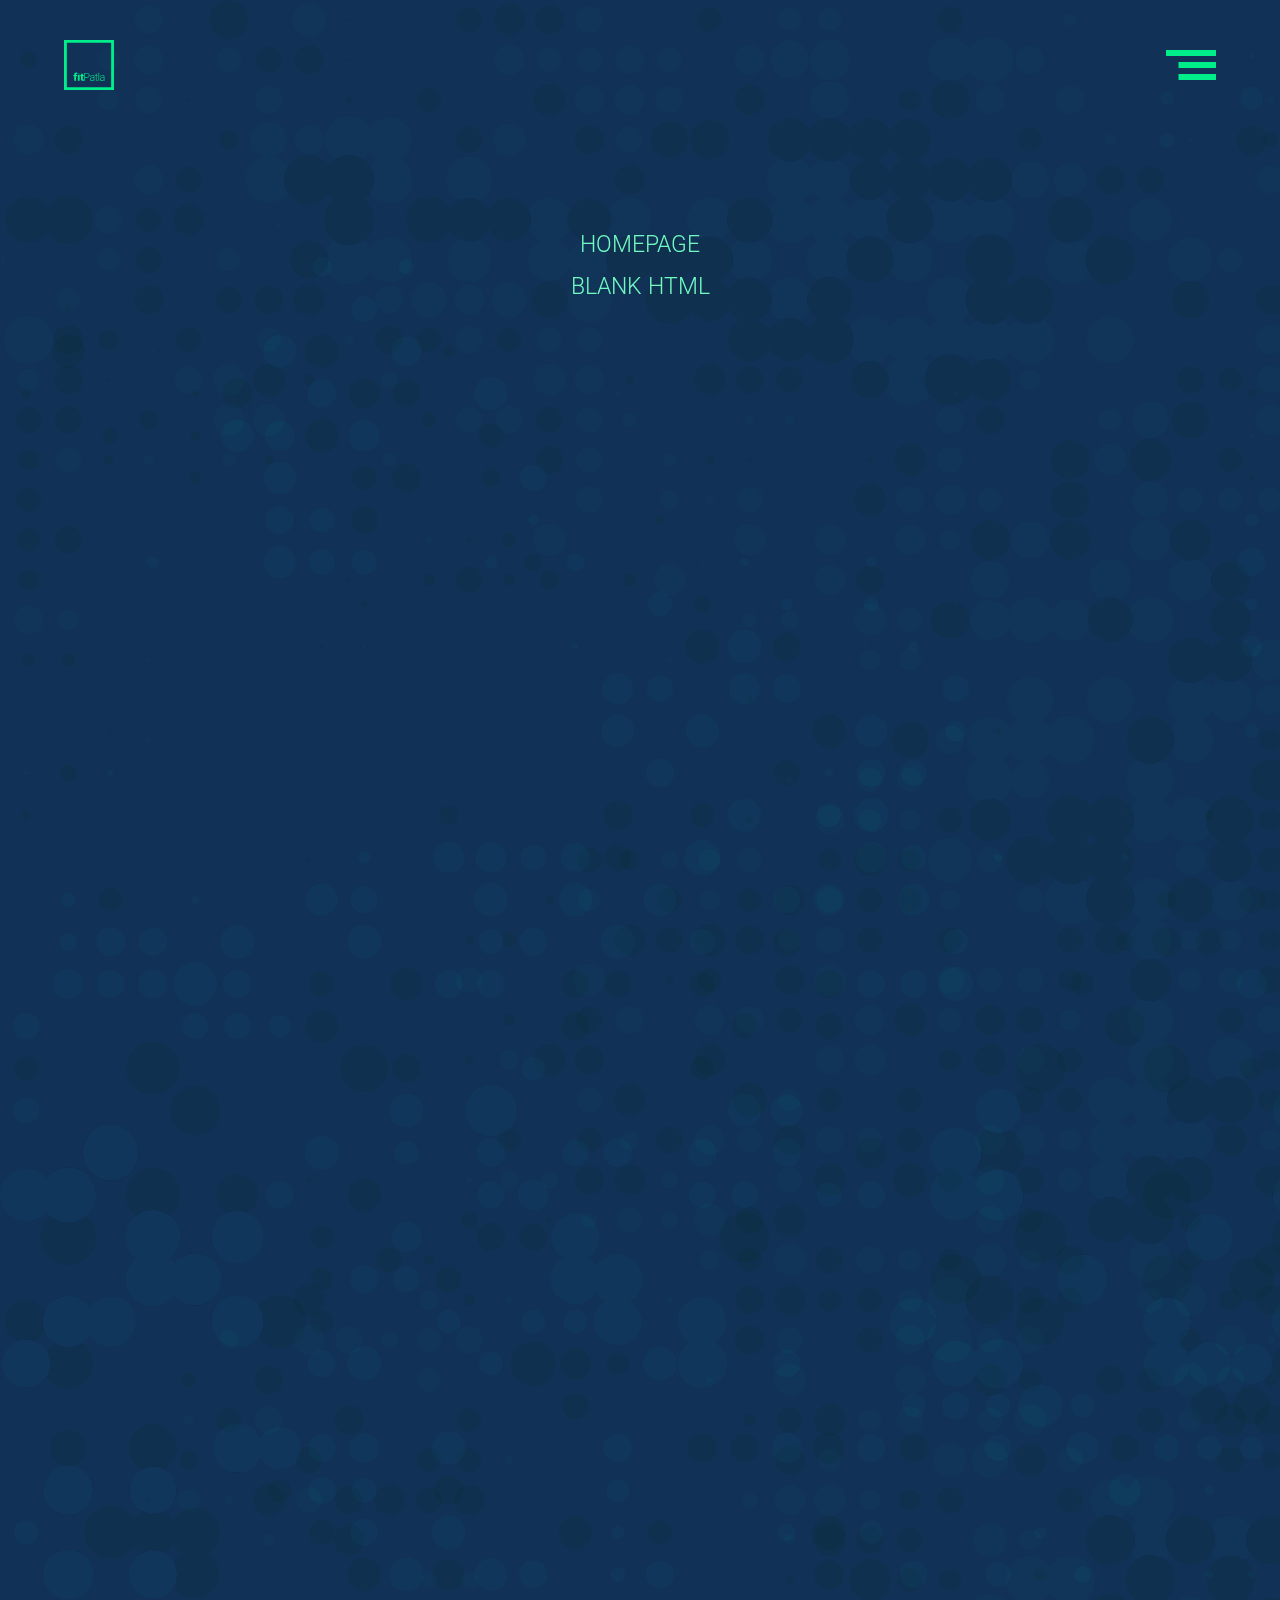
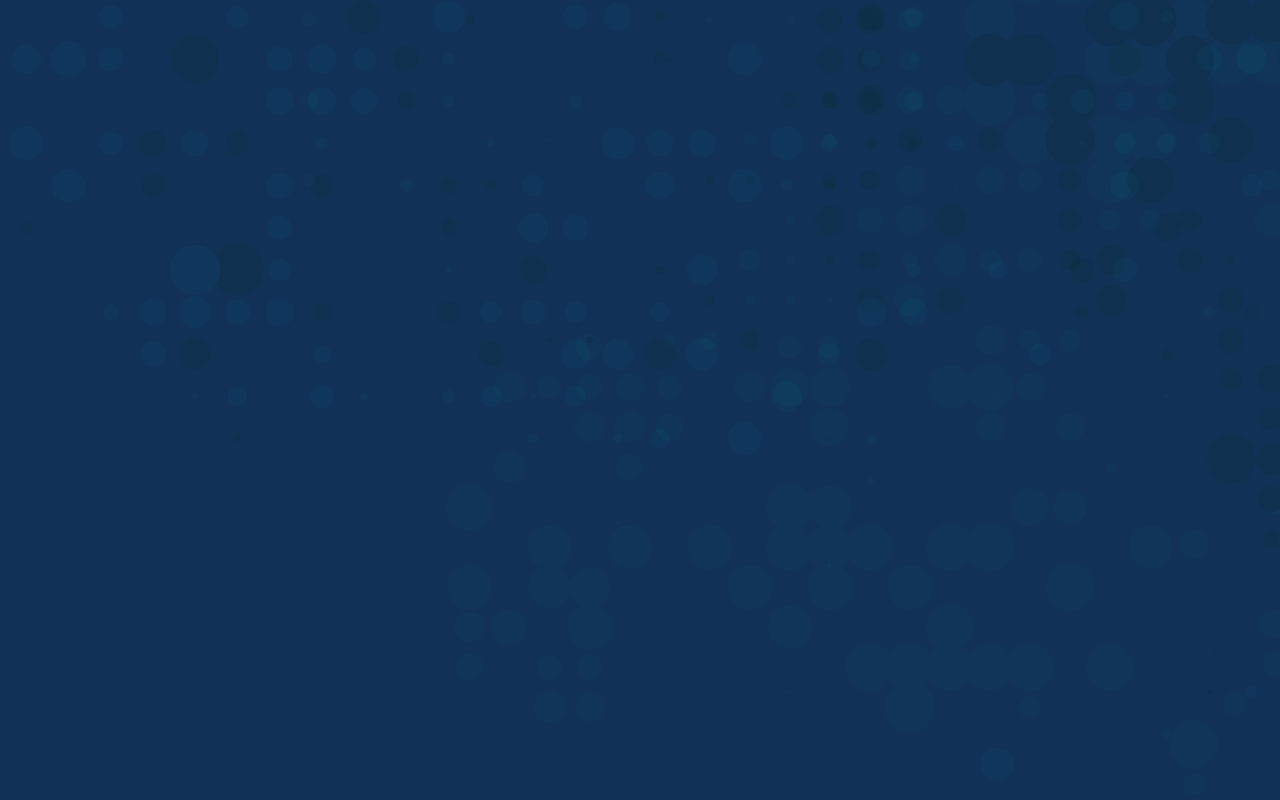
<file: index.html>
<!DOCTYPE HTML>
<html>
<head>
	<meta charset="utf-8">
	<meta name="viewport" content="width=device-width, initial-scale=1.0, maximum-scale=1.0">
	<meta name="author" content="NREZA">


	<title>fitPatla 10</title>
	<meta name="description" content="fitPatla 10">	


	<link href="https://fonts.googleapis.com/css?family=Roboto+Condensed:700|Roboto+Slab:300,400|Roboto:300,300i" rel="stylesheet">
	<link rel="stylesheet" href="style.css">

        
</head>
<style>
.index-list {
	text-align: center;
	padding: 14em 0.25em 0 0.25em;
	position: relative;
	width: 70%;
	margin: auto;
	.list {padding: 0.25em;}
}



</style>


<body>
<!-- preloader -->
<div id="preloaderWall"><div class="h-200"></div>
<div class="spinner"><div class="bounce1"></div><div class="bounce2"></div><div class="bounce3"></div></div></div>
<!-- /preloader -->

<div class="container">

<!-- header -->
<header class="top-bar">
	<div id="logoBox" class="vp-theJumpy">
		<a href="index.html"><img src="img/logo.svg"></a>
	</div>
	<div id="navBttn" class=""><img class="imgFocus" src="img/navBttn.svg"></div>
</header>
<!-- /header -->

<!-- hero -->
<div class="hero-back-T">
	<div class="pllx-box-1 rellax" data-rellax-speed="-6"></div>
	<div class="pllx-box-2 rellax" data-rellax-speed="6"></div>
</div>
<!-- /hero -->

<!-- section -->
<section class="index-list">
	<ul>
		<li class="list"><a href="home-page.html">Homepage</a></li>
		<li class="list"><a href="blank.html">Blank HTML</a></li>
	</ul>
</section>
<!-- /section -->

<!-- navigation -->
<div id="navBox">
	<div class="top-bar">
		<div id="navBttnX"><img src="img/navBttnX.svg"></div>
	</div>

	<ul>
		<li class=""><a href="#">ABOUT</a></li>
		<li class=""><a href="#">PROJECTS</a></li>
		<li class=""><a href="#">UPDATES</a></li>
		<li class=""><a href="#">CONTACT</a></li>
	</ul>
</div>
<!-- /navigation -->


</div>
<!-- scripts -->
<script src="js/jquery.min.js"></script>
<script src="js/rellax.min.js"></script>
<script src="js/jquery.vpcheck.js"></script>
<script src="js/reqScripts.js"></script>
<script src="js/jquery.preloader.js"></script>
<!-- /scripts -->
</body>
</html>
</file>
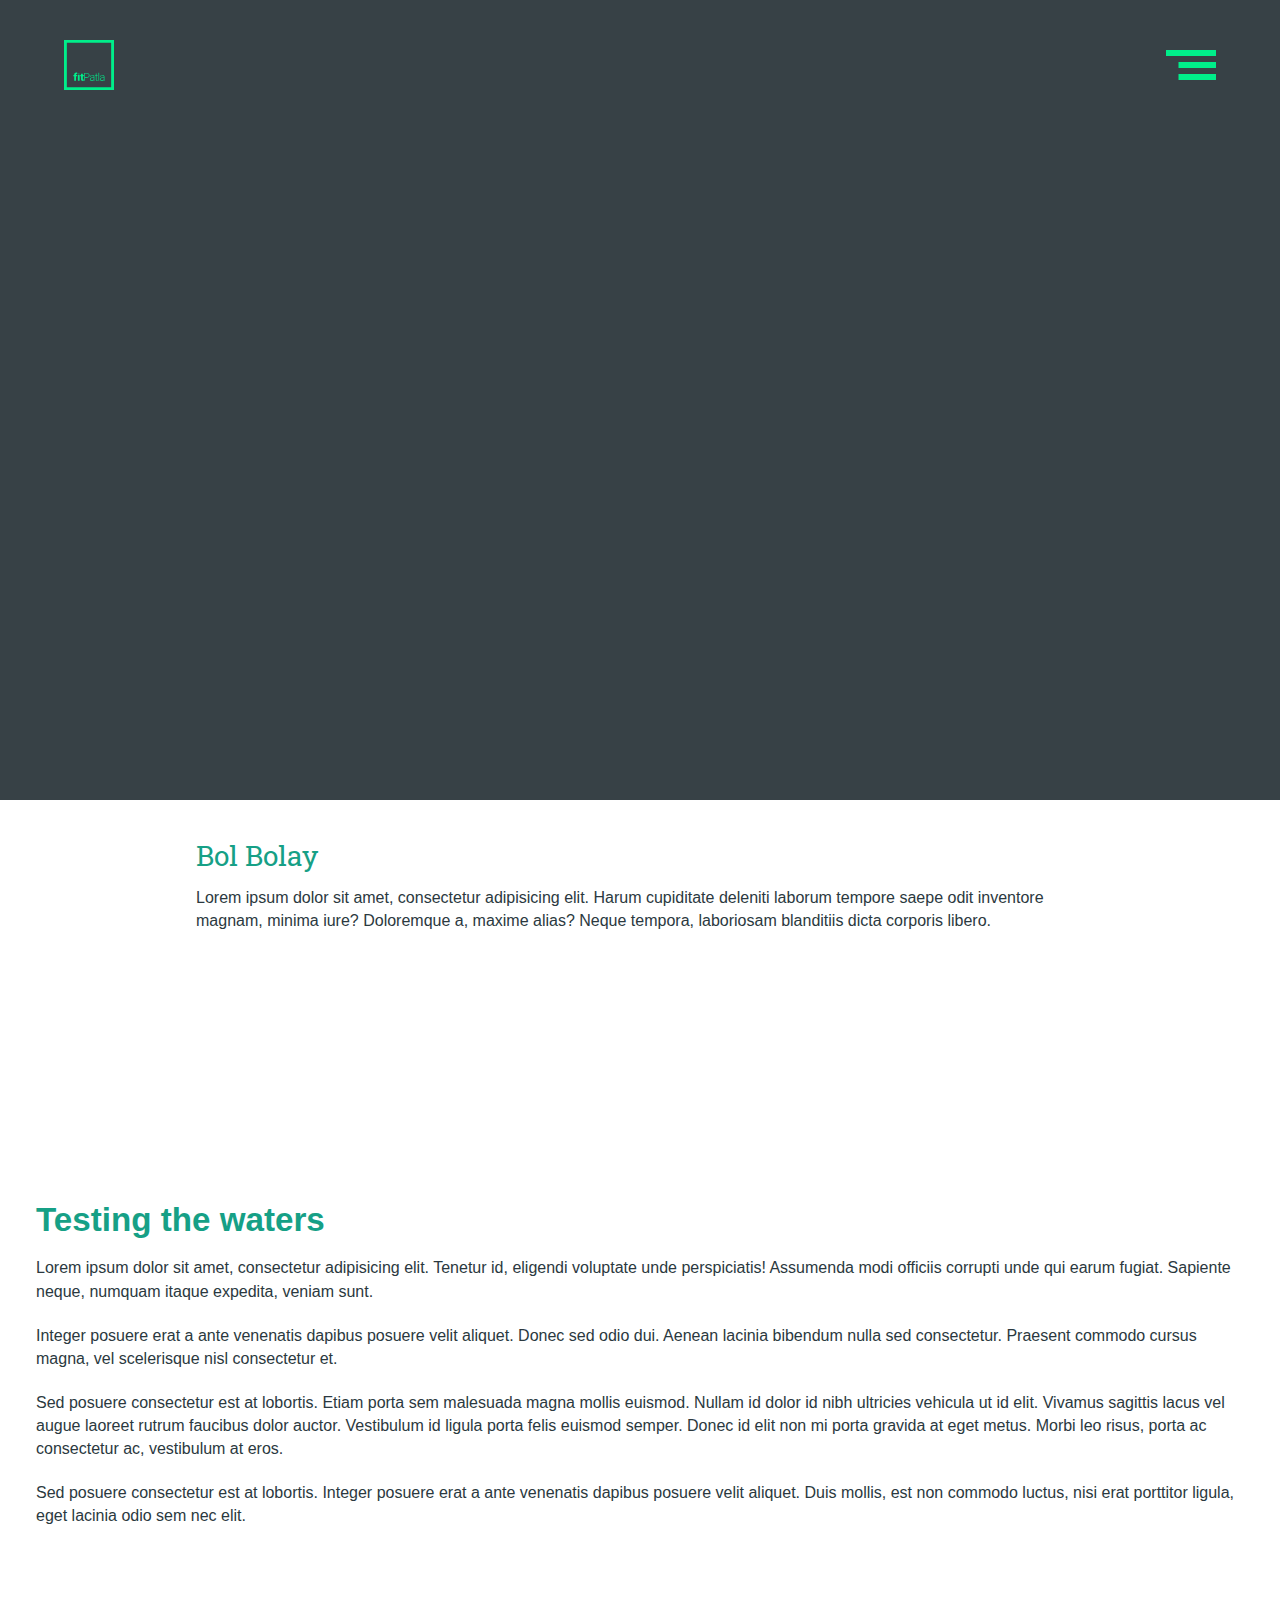
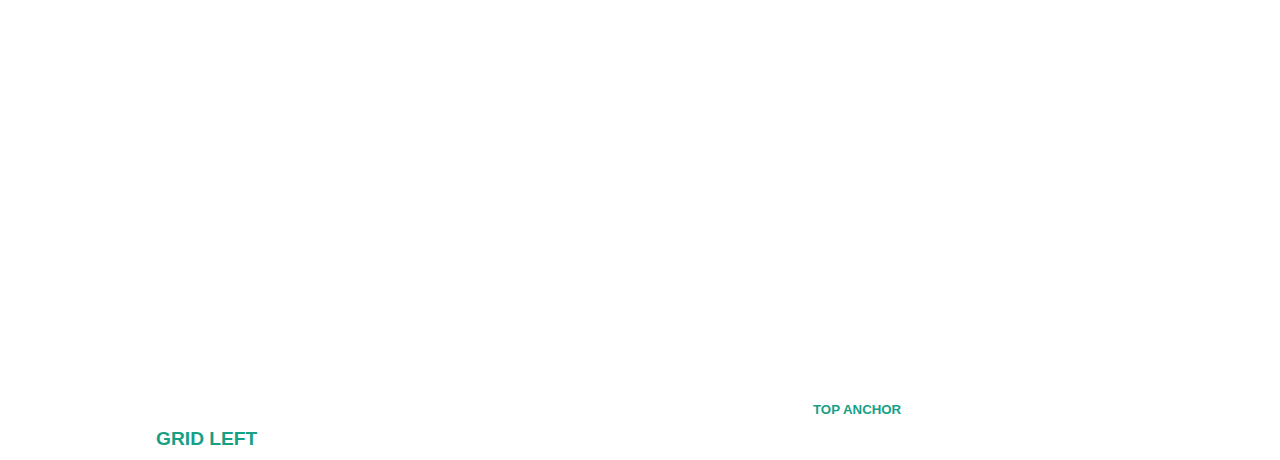
<file: test.html>
<!DOCTYPE HTML>
<html>
<head>
	<meta charset="utf-8">
	<meta name="viewport" content="width=device-width, initial-scale=1.0, maximum-scale=1.0">
	<meta name="author" content="NREZA">

	<link href="https://fonts.googleapis.com/css?family=Fjalla+One|Lato:300,300i,700|Roboto+Slab:300,400" rel="stylesheet">
	<link rel="stylesheet" href="style.css">

	<title>test</title>
</head>
<body>
<!-- preloader -->
<div id="preloaderWall"><div class="h-200"></div>
<div class="spinner"><div class="bounce1"></div><div class="bounce2"></div><div class="bounce3"></div></div></div>
<!-- /preloader -->

<!-- container -->
<div class="container">

<!-- header -->
<header class="top-bar">
	<div id="logoBox" class="vp-ani-slideRight motion-slw">
		<a href="index.html"><img src="img/logo.svg"></a>
	</div>
	<div id="navBttn" class="vp-theZoomEntry"><img class="imgFocus" src="img/navBttn.svg"></div>
</header>
<!-- /header -->
<div class="hero-content">
	<a name="top"></a>
</div>
<div class="hero-front"></div>
<div class="hero-back"></div>

<div class="space-wrap h-400 pad-sides">
	<h2>Bol Bolay</h2>
	<p>Lorem ipsum dolor sit amet, consectetur adipisicing elit. Harum cupiditate deleniti laborum tempore saepe odit inventore magnam, minima iure? Doloremque a, maxime alias? Neque tempora, laboriosam blanditiis dicta corporis libero.</p>
</div>

<div class="space-fluid h-800 pad-sides">
	<h1>Testing the waters</h1>
	<p>Lorem ipsum dolor sit amet, consectetur adipisicing elit. Tenetur id, eligendi voluptate unde perspiciatis! Assumenda modi officiis corrupti unde qui earum fugiat. Sapiente neque, numquam itaque expedita, veniam sunt.</p>
	<p>Integer posuere erat a ante venenatis dapibus posuere velit aliquet. Donec sed odio dui. Aenean lacinia bibendum nulla sed consectetur. Praesent commodo cursus magna, vel scelerisque nisl consectetur et.</p>
	<p>Sed posuere consectetur est at lobortis. Etiam porta sem malesuada magna mollis euismod. Nullam id dolor id nibh ultricies vehicula ut id elit. Vivamus sagittis lacus vel augue laoreet rutrum faucibus dolor auctor. Vestibulum id ligula porta felis euismod semper. Donec id elit non mi porta gravida at eget metus. Morbi leo risus, porta ac consectetur ac, vestibulum at eros.</p>
	<p>Sed posuere consectetur est at lobortis. Integer posuere erat a ante venenatis dapibus posuere velit aliquet. Duis mollis, est non commodo luctus, nisi erat porttitor ligula, eget lacinia odio sem nec elit.</p>
</div>

<div class="space-fluid">
	<div class="toast">
		<div class="grid grid--4-of-12 txt-c">
			<h4>Grid Left</h4>
		</div>
		<div class="grid grid--8-of-12 txt-c">
			<a href="#top"><h5>Top Anchor</h5></a>
		</div>
	</div>
</div>

</div>
<!-- /container -->

<!-- navigation -->
<div id="navBox">
	<div class="top-bar">
		<div id="navBttnX"><img src="img/navBttnX.svg"></div>
	</div>
	<ul>
		<li><a href="#">ABOUT</a></li>
		<li><a href="#">PROJECTS</a></li>
		<li><a href="#">UPDATES</a></li>
		<li><a href="#">CONTACT</a></li>
	</ul>
</div>
<!-- /navigation -->

<!-- scripts -->
<script src="js/jquery.min.js"></script>
<script src="js/rellax.min.js"></script>
<script src="js/jquery.vpcheck.js"></script>
<script src="js/jquery.scrolling.js"></script>
<script src="js/reqScripts.js"></script>
<script src="js/jquery.preloader.js"></script>
<!-- /scripts -->
</body>
</html>
</file>
<file: style.css>
button, hr, input { overflow: visible; }

audio, canvas, progress, video { display: inline-block; }

progress, sub, sup { vertical-align: baseline; }

[type=checkbox], [type=radio], legend { box-sizing: border-box; padding: 0; }

html { font-family: sans-serif; line-height: 1.15; -ms-text-size-adjust: 100%; -webkit-text-size-adjust: 100%; }

body { margin: 0; }

article, aside, details, figcaption, figure, footer, header, main, menu, nav, section { display: block; }

h1 { font-size: 2em; margin: .67em 0; }

figure { margin: 1em 40px; }

hr { box-sizing: content-box; height: 0; }

code, kbd, pre, samp { font-family: monospace,monospace; font-size: 1em; }

a { text-decoration: none; background-color: transparent; -webkit-text-decoration-skip: objects; }

a:active, a:hover { font-weight: 500; outline-width: 0; }

abbr[title] { border-bottom: none; text-decoration: underline; text-decoration: underline dotted; }

b, strong { font-weight: bolder; }

dfn { font-style: italic; }

mark { background-color: #ff0; color: #000; }

small { font-size: 80%; }

sub, sup { font-size: 75%; line-height: 0; position: relative; }

sub { bottom: -.25em; }

sup { top: -.5em; }

audio:not([controls]) { display: none; height: 0; }

img { border-style: none; }

svg:not(:root) { overflow: hidden; }

button, input, optgroup, select, textarea { font-family: 'Roboto',sans-serif; font-weight: 300; font-size: 100%; line-height: 1.44; margin: 0; }

button, select { text-transform: none; }

[type=reset], [type=submit], button, html [type=button] { -webkit-appearance: button; }

[type=button]::-moz-focus-inner, [type=reset]::-moz-focus-inner, [type=submit]::-moz-focus-inner, button::-moz-focus-inner { border-style: none; padding: 0; }

[type=button]:-moz-focusring, [type=reset]:-moz-focusring, [type=submit]:-moz-focusring, button:-moz-focusring { outline: ButtonText dotted 1px; }

fieldset { border: 1px solid silver; margin: 0 2px; padding: .35em .625em .75em; }

legend { color: inherit; display: table; max-width: 100%; white-space: normal; }

textarea { overflow: auto; }

[type=number]::-webkit-inner-spin-button, [type=number]::-webkit-outer-spin-button { height: auto; }

[type=search] { -webkit-appearance: textfield; outline-offset: -2px; }

[type=search]::-webkit-search-cancel-button, [type=search]::-webkit-search-decoration { -webkit-appearance: none; }

::-webkit-file-upload-button { -webkit-appearance: button; font: inherit; }

summary { display: list-item; }

[hidden], template { display: none; }

.toast { list-style: none; margin-left: -20px; }

.grid--4-of-4, .grid--8-of-8, .grid--12-of-12 { width: 100%; }

.grid--2-of-4, .grid--4-of-8, .grid--6-of-12 { width: 50%; }

.grid--4-of-12 { width: 33.3333333333%; }

.grid--8-of-12 { width: 66.6666666667%; }

.grid--1-of-4, .grid--2-of-8, .grid--3-of-12 { width: 25%; }

.grid--3-of-4, .grid--6-of-8, .grid--9-of-12 { width: 75%; }

.grid--push-4-of-4, .grid--push-8-of-8, .grid--push-12-of-12 { margin-left: 100%; }

.grid--push-2-of-4, .grid--push-4-of-8, .grid--push-6-of-12 { margin-left: 50%; }

.grid--push-4-of-12 { margin-left: 33.3333333333%; }

.grid--push-8-of-12 { margin-left: 66.6666666667%; }

.grid--push-1-of-4, .grid--push-2-of-8, .grid--push-3-of-12 { margin-left: 25%; }

.grid--push-3-of-4, .grid--push-6-of-8, .grid--push-9-of-12 { margin-left: 75%; }

.grid--pull-4-of-4, .grid--pull-8-of-8, .grid--pull-12-of-12 { margin-left: -100%; }

.grid--pull-2-of-4, .grid--pull-4-of-8, .grid--pull-6-of-12 { margin-left: -50%; }

.grid--pull-4-of-12 { margin-left: -33.3333333333%; }

.grid--pull-8-of-12 { margin-left: -66.6666666667%; }

.grid--pull-1-of-4, .grid--pull-2-of-8, .grid--pull-3-of-12 { margin-left: -25%; }

.grid--pull-3-of-4, .grid--pull-6-of-8, .grid--pull-9-of-12 { margin-left: -75%; }

.grid--1-of-8 { width: 12.5%; }

.grid--push-1-of-8 { margin-left: 12.5%; }

.grid--pull-1-of-8 { margin-left: -12.5%; }

.grid--3-of-8 { width: 37.5%; }

.grid--push-3-of-8 { margin-left: 37.5%; }

.grid--pull-3-of-8 { margin-left: -37.5%; }

.grid--5-of-8 { width: 62.5%; }

.grid--push-5-of-8 { margin-left: 62.5%; }

.grid--pull-5-of-8 { margin-left: -62.5%; }

.grid--7-of-8 { width: 87.5%; }

.grid--push-7-of-8 { margin-left: 87.5%; }

.grid--pull-7-of-8 { margin-left: -87.5%; }

.grid--1-of-12 { width: 8.3333333333%; }

.grid--push-1-of-12 { margin-left: 8.3333333333%; }

.grid--pull-1-of-12 { margin-left: -8.3333333333%; }

.grid--2-of-12 { width: 16.6666666667%; }

.grid--push-2-of-12 { margin-left: 16.6666666667%; }

.grid--pull-2-of-12 { margin-left: -16.6666666667%; }

.grid--5-of-12 { width: 41.6666666667%; }

.grid--push-5-of-12 { margin-left: 41.6666666667%; }

.grid--pull-5-of-12 { margin-left: -41.6666666667%; }

.grid--7-of-12 { width: 58.3333333333%; }

.grid--push-7-of-12 { margin-left: 58.3333333333%; }

.grid--pull-7-of-12 { margin-left: -58.3333333333%; }

.grid--10-of-12 { width: 83.3333333333%; }

.grid--push-10-of-12 { margin-left: 83.3333333333%; }

.grid--pull-10-of-12 { margin-left: -83.3333333333%; }

.grid--11-of-12 { width: 91.6666666667%; }

.grid--push-11-of-12 { margin-left: 91.6666666667%; }

.grid--pull-11-of-12 { margin-left: -91.6666666667%; }

.grid { box-sizing: border-box; display: inline-block; margin-right: -.25em; min-height: 1px; padding-left: 20px; vertical-align: top; }
@media (max-width: 800px) { .grid { display: block; margin-left: 0; margin-right: 0; width: auto; } }
@media (max-width: 800px) and (min-width: 400px) { .grid[class*="grid--m-"] { display: inline-block; margin-right: -.24em; }
  .grid.grid--m-1-of-2, .grid.grid--m-2-of-4 { width: 50%; }
  .grid.grid--m-1-of-3 { width: 33.3333333333%; }
  .grid.grid--m-2-of-3 { width: 66.6666666667%; }
  .grid.grid--m-1-of-4 { width: 25%; }
  .grid.grid--m-3-of-4 { width: 75%; } }
@media (max-width: 400px) { .grid[class*="grid--s-"] { display: inline-block; margin-right: -.24em; }
  .grid.grid--s-1-of-2, .grid.grid--s-2-of-4 { width: 50%; }
  .grid.grid--s-1-of-3 { width: 33.3333333333%; }
  .grid.grid--s-2-of-3 { width: 66.6666666667%; }
  .grid.grid--s-1-of-4 { width: 25%; }
  .grid.grid--s-3-of-4 { width: 75%; } }

.grid--centered { display: block; margin-left: auto; margin-right: auto; }

.grid--d-first { float: left; }

.grid--d-last { float: right; }

.toast--no-gutter { margin-left: 0; width: 100%; }
.toast--no-gutter .grid { padding-left: 0; }
.toast--no-gutter .grid--span-all { margin-left: 0; width: 100%; }

.grid--ab { vertical-align: bottom; }

.grid--am { vertical-align: middle; }

/*BLACK*/
.bg-colBlack { background-color: black; }

.bg-colBlackT { background-color: rgba(0, 0, 0, 0.44); }

.bg-colBlackTL { background-color: rgba(0, 0, 0, 0.09); }

/*GREY*/
.bg-colGrey { background-color: darkgray; }

.bg-colGreyT { background-color: rgba(169, 169, 169, 0.44); }

.bg-colGreyTL { background-color: rgba(169, 169, 169, 0.09); }

/*DEEP GREY*/
/*WHITE*/
.bg-colWhite { background-color: white; }

.bg-colWhiteT { background-color: rgba(255, 255, 255, 0.44); }

.bg-colWhiteTL { background-color: rgba(255, 255, 255, 0.09); }

/*MILK WHITE*/
/*RED*/
.bg-colRed { background-color: #c0392b; }

.bg-colRedT { background-color: rgba(192, 57, 43, 0.44); }

.bg-colRedTL { background-color: rgba(192, 57, 43, 0.09); }

.bg-colRoyalRed { background-color: #be183b; }

.bg-colRoyalRedT { background-color: rgba(190, 24, 59, 0.44); }

.bg-colRoyalRedTL { background-color: rgba(190, 24, 59, 0.09); }

/*ORANGE*/
.bg-colOrange { background-color: #df6850; }

.bg-colBlackT { background-color: rgba(223, 104, 80, 0.44); }

.bg-colBlackTL { background-color: rgba(223, 104, 80, 0.09); }

/*YELLOW*/
.bg-colYellow { background-color: #eec914; }

.bg-colYellowT { background-color: rgba(238, 201, 20, 0.44); }

.bg-colYellowTL { background-color: rgba(238, 201, 20, 0.09); }

/*GREEN*/
.bg-colGreen { background-color: #16a086; }

.bg-colGreenT { background-color: rgba(22, 160, 134, 0.44); }

.bg-colGreenTL { background-color: rgba(22, 160, 134, 0.09); }

/*BLUE*/
.bg-colBlue { background-color: #27b6f7; }

.bg-colBlueT { background-color: rgba(39, 182, 247, 0.44); }

.bg-colBlueTL { background-color: rgba(39, 182, 247, 0.09); }

/*INDIGO*/
.bg-colIndigo { background-color: #0a227a; }

.bg-colIndigoT { background-color: rgba(10, 34, 122, 0.44); }

.bg-colIndigoTL { background-color: rgba(10, 34, 122, 0.09); }

/*VIOLET*/
.bg-colViolet { background-color: #553982; }

.bg-colVioletT { background-color: rgba(85, 57, 130, 0.44); }

.bg-colVioletTL { background-color: rgba(85, 57, 130, 0.09); }

.btn-normal { border-radius: 28px; font-family: 'Lato', sans-serif; text-transform: uppercase; font-weight: 700; color: #ee4d67; font-size: 12px; padding: 10px 20px 10px 20px; border: solid  #ee4d67 2px; text-decoration: none; display: inline-block; }

.btn-normal:hover { background: #ee4d67; text-decoration: none; color: #ab2959; }

.pad-sdw { position: relative; margin: auto; width: 100%; min-height: 6.250em; background-color: whitesmoke; padding: 2.5em; margin-bottom: 2.5em; }

/*400*/
@media (max-width: 25em) { .pad-sdw { padding: 1.250em; } }
.pad-sdw:after { content: ""; display: block; height: 2.5em; width: 80%; box-shadow: 0 0.112em 4.125em rgba(169, 169, 169, 0.44), 0 0.1125em 4.125em rgba(245, 245, 245, 0.44); position: absolute; bottom: 0; left: 10%; z-index: -1; }

.pad-sdw-white { position: relative; margin: auto; width: 100%; min-height: 6.250em; background-color: white; padding: 2.5em; margin-bottom: 2.5em; border: 0.0625em solid whitesmoke; }

/*400*/
@media (max-width: 25em) { .pad-sdw-white { padding: 1.250em; } }
.pad-sdw-white:after { content: ""; display: block; height: 2.5em; width: 60%; box-shadow: 0 0.112em 4.125em rgba(169, 169, 169, 0.44), 0 0.1125em 4.125em rgba(169, 169, 169, 0.44); position: absolute; bottom: 0; left: 20%; z-index: -1; }

.pad-glss-drk { position: relative; width: 100%; min-height: 6.250em; background-color: rgba(18, 25, 35, 0.66); padding: 2.5em; margin-bottom: 2.5em; }

/*400*/
@media (max-width: 25em) { .pad-glss-drk { padding: 1.250em; } }
html { font-size: 16px; font-size: 1em; }

body { font-family: "Roboto", "Helvetica Neue", sans-serif; font-weight: 300; line-height: 1.45; }

p { margin-bottom: 1.3em; }

h1, h2, h3, h4 { margin: 1.414em 0 0.5em; line-height: 1.2; }

h1 { margin-top: 0; font-size: 2.074em; }

h2 { font-size: 1.728em; }

h3 { font-size: 1.44em; }

h4 { font-size: 1.2em; }

/*400*/
@media (max-width: 25em) { h1 { font-size: 1.33em; }
  h2 { font-size: 1.22em; }
  h3 { font-size: 1.11em; }
  h4 { font-size: 1.00em; } }
html { box-sizing: border-box; }

*, *::before, *::after { box-sizing: inherit; }

ul li { list-style: none; }

* { margin: 0; padding: 0; }

.cf:before, .cf:after { content: " "; display: table; }

.cf:after { clear: both; }

/** For IE 6/7 only Include this rule to trigger hasLayout and contain floats. */
.cf { *zoom: 1; }

.txt-c { text-align: center; }

.txt-l { text-align: left; }

.txt-r { text-align: right; }

.txt-j { text-align: justify; }

.h-100 { min-height: 6.250em; }

.h-200 { min-height: 12.500em; }

.h-300 { min-height: 18.750em; }

.h-400 { min-height: 25.000em; }

.h-500 { min-height: 31.250em; }

.h-600 { min-height: 37.500em; }

.h-700 { min-height: 43.750em; }

.h-800 { min-height: 50.000em; }

/*PADDINGS*/
.pad-sides { padding-left: 2.250em; padding-right: 2.250em; }

/*800*/
@media (max-width: 50em) { .pad-sides { padding-left: 1.250em; padding-right: 1.250em; } }
/*400*/
@media (max-width: 25em) { .pad-sides { padding-left: 1.000em; padding-right: 1.000em; } }
.pad-roof { padding-top: 5.000em; }

/*800*/
@media (max-width: 50em) { .pad-roof { padding-top: 3.250em; } }
/*400*/
@media (max-width: 25em) { .pad-roof { padding-top: 2.125em; } }
.pad-floor { padding-bottom: 5.000em; }

/*800*/
@media (max-width: 50em) { .pad-floor { padding-bottom: 3.250em; } }
/*400*/
@media (max-width: 25em) { .pad-floor { padding-bottom: 2.125em; } }
.pad-full { padding: 5.000em; }

/*800*/
@media (max-width: 50em) { .pad-full { padding: 3.250em; } }
/*400*/
@media (max-width: 25em) { .pad-full { padding: 2.125em; } }
/*FILTERS*/
.filter-dots-1 { background-image: url("img/bg-dots-1.svg"); background-position: center; background-repeat: repeat; }

.filter-dots-2 { background-image: url("img/bg-dots-2.svg"); background-position: center; background-repeat: repeat; }

.filter-lines-1 { background-image: url("img/bg-lines-1.svg"); background-position: center; background-repeat: repeat; }

.filter-lines-2 { background-image: url("img/bg-lines-2.svg"); background-position: center; background-repeat: repeat; }

.filter-lines-3 { background-image: url("img/bg-lines-3.svg"); background-position: center; background-repeat: repeat; }

.filter-lines-4 { background-image: url("img/bg-lines-3.svg"); background-position: center; background-repeat: repeat; }

.filter-tint-1 { background-image: url("img/bg-tint-1.svg"); background-size: cover; background-repeat: no-repeat; }

/*Invisible and Visible*/
.space-invisible { opacity: 0; }

.space-visible { opacity: 1; }

.nsf-l { display: none; }

.nsf-lm { display: none; }

/*theBounceUp*/
@-webkit-keyframes theBounceUp { from, 60%, 75%, 90%, to { -webkit-animation-timing-function: cubic-bezier(0.215, 0.61, 0.355, 1); animation-timing-function: cubic-bezier(0.215, 0.61, 0.355, 1); }
  from { opacity: 0; -webkit-transform: translate3d(0, 100px, 0); transform: translate3d(0, 100px, 0); }
  60% { -webkit-transform: translate3d(0, -5px, 0); transform: translate3d(0, -5px, 0); }
  75% { opacity: 1; -webkit-transform: translate3d(0, 3px, 0); transform: translate3d(0, 3px, 0); }
  90% { -webkit-transform: translate3d(0, -1px, 0); transform: translate3d(0, -1px, 0); }
  to { -webkit-transform: translate3d(0, 0, 0); transform: translate3d(0, 0, 0); } }
@keyframes theBounceUp { from, 60%, 75%, 90%, to { -webkit-animation-timing-function: cubic-bezier(0.215, 0.61, 0.355, 1); animation-timing-function: cubic-bezier(0.215, 0.61, 0.355, 1); }
  from { opacity: 0; -webkit-transform: translate3d(0, 100px, 0); transform: translate3d(0, 100px, 0); }
  60% { -webkit-transform: translate3d(0, -5px, 0); transform: translate3d(0, -5px, 0); }
  75% { opacity: 1; -webkit-transform: translate3d(0, 3px, 0); transform: translate3d(0, 3px, 0); }
  90% { -webkit-transform: translate3d(0, -1px, 0); transform: translate3d(0, -1px, 0); }
  to { -webkit-transform: translate3d(0, 0, 0); transform: translate3d(0, 0, 0); } }
.nuM-theBounceUp { -webkit-animation-name: theBounceUp; animation-name: theBounceUp; -webkit-animation-duration: 1.1s; animation-duration: 1.1s; -webkit-animation-fill-mode: both; animation-fill-mode: both; -webkit-animation-timing-function: ease; animation-timing-function: ease; }

/*theFadeUp*/
@-webkit-keyframes theFadeUp { from { opacity: 0; -webkit-transform: translate3d(0, 300px, 0); transform: translate3d(0, 300px, 0); }
  to { opacity: 1; -webkit-transform: none; transform: none; } }
@keyframes theFadeUp { from { opacity: 0; -webkit-transform: translate3d(0, 300px, 0); transform: translate3d(0, 300px, 0); }
  to { opacity: 1; -webkit-transform: none; transform: none; } }
.nuM-theFadeUp { -webkit-animation-name: theFadeUp; animation-name: theFadeUp; -webkit-animation-duration: 1.2s; animation-duration: 1.2s; -webkit-animation-fill-mode: both; animation-fill-mode: both; -webkit-animation-timing-function: ease; animation-timing-function: ease; }

/*theJumpy*/
@-webkit-keyframes theJumpy { 0% { -webkit-transform: translateY(0); transform: translateY(0); }
  20% { -webkit-transform: translateY(0); transform: translateY(0); }
  40% { -webkit-transform: translateY(-30px); transform: translateY(-30px); }
  50% { -webkit-transform: translateY(0); transform: translateY(0); }
  60% { -webkit-transform: translateY(-15px); transform: translateY(-15px); }
  80% { -webkit-transform: translateY(0); transform: translateY(0); }
  100% { -webkit-transform: translateY(0); transform: translateY(0); } }
@keyframes theJumpy { 0% { -webkit-transform: translateY(0); transform: translateY(0); }
  20% { -webkit-transform: translateY(0); transform: translateY(0); }
  40% { -webkit-transform: translateY(-30px); transform: translateY(-30px); }
  50% { -webkit-transform: translateY(0); transform: translateY(0); }
  60% { -webkit-transform: translateY(-15px); transform: translateY(-15px); }
  80% { -webkit-transform: translateY(0); transform: translateY(0); }
  100% { -webkit-transform: translateY(0); transform: translateY(0); } }
.nuM-theJumpy { -webkit-animation: theJumpy 1.3s ease 0s 1 normal both; animation: theJumpy 1.3s ease 0s 1 normal both; }

/*theZoomEntry*/
@-webkit-keyframes theZoomEntry { 0% { opacity: 0; -webkit-transform: scale3d(0.3, 0.3, 0.3); transform: scale3d(0.3, 0.3, 0.3); }
  85% { -webkit-transform: scale3d(1.1, 1.1, 1.1); transform: scale3d(1.1, 1.1, 1.1); }
  100% { -webkit-transform: scale3d(1, 1, 1); transform: scale3d(1, 1, 1); } }
@keyframes theZoomEntry { 0% { opacity: 0; -webkit-transform: scale3d(0.3, 0.3, 0.3); transform: scale3d(0.3, 0.3, 0.3); }
  85% { -webkit-transform: scale3d(1.1, 1.1, 1.1); transform: scale3d(1.1, 1.1, 1.1); }
  100% { -webkit-transform: scale3d(1, 1, 1); transform: scale3d(1, 1, 1); } }
.nuM-theZoomEntry { -webkit-animation: theZoomEntry 1s ease-in 0s 1 normal both; animation: theZoomEntry 1s ease-in 0s 1 normal both; }

/*theShaking*/
@-webkit-keyframes theShaking { 0% { -webkit-transform: translateX(0); transform: translateX(0); }
  5% { -webkit-transform: translateX(-10px); transform: translateX(-10px); }
  10% { -webkit-transform: translateX(10px); transform: translateX(10px); }
  15% { -webkit-transform: translateX(-10px); transform: translateX(-10px); }
  20% { -webkit-transform: translateX(10px); transform: translateX(10px); }
  25% { -webkit-transform: translateX(-10px); transform: translateX(-10px); }
  30% { -webkit-transform: translateX(10px); transform: translateX(10px); }
  35% { -webkit-transform: translateX(-10px); transform: translateX(-10px); }
  40% { -webkit-transform: translateX(10px); transform: translateX(10px); }
  45% { -webkit-transform: translateX(-10px); transform: translateX(-10px); }
  50% { -webkit-transform: translateX(0); transform: translateX(0); } }
@keyframes theShaking { 0% { -webkit-transform: translateX(0); transform: translateX(0); }
  5% { -webkit-transform: translateX(-10px); transform: translateX(-10px); }
  10% { -webkit-transform: translateX(10px); transform: translateX(10px); }
  15% { -webkit-transform: translateX(-10px); transform: translateX(-10px); }
  20% { -webkit-transform: translateX(10px); transform: translateX(10px); }
  25% { -webkit-transform: translateX(-10px); transform: translateX(-10px); }
  30% { -webkit-transform: translateX(10px); transform: translateX(10px); }
  35% { -webkit-transform: translateX(-10px); transform: translateX(-10px); }
  40% { -webkit-transform: translateX(10px); transform: translateX(10px); }
  45% { -webkit-transform: translateX(-10px); transform: translateX(-10px); }
  50% { -webkit-transform: translateX(0); transform: translateX(0); } }
.nuM-theShaking { -webkit-animation: theShaking 1.8s linear 0s 1 normal both; animation: theShaking 1.8s linear 0s 1 normal both; }

@-webkit-keyframes navHover { 0% { -webkit-transform: scale(1); transform: scale(1); }
  100% { -webkit-transform: scale(1.2); transform: scale(1.2); } }

@keyframes navHover { 0% { -webkit-transform: scale(1); transform: scale(1); }
  100% { -webkit-transform: scale(1.2); transform: scale(1.2); } }
#navBttn { top: 0; float: right; width: 3.125em; height: 3.125em; cursor: pointer; }
#navBttn img { width: 100%; height: 100%; z-index: 99999; }

#logoBox { top: 0; float: left; width: 3.125em; height: 3.125em; cursor: pointer; }
#logoBox img { width: 100%; height: 100%; z-index: 99999; }

#navBox { display: none; position: fixed; top: 0; bottom: 0; left: 0; right: 0; width: 100%; max-width: 100%; height: 100%; max-height: 100%; background-color: rgba(37, 46, 54, 0.989); z-index: 999; overflow: hidden; }
#navBox ul { margin-top: 8.0em; }
#navBox ul li { text-align: center; }
#navBox ul li a:link { color: #f4f4f4; }
#navBox ul li a:visited { color: #f4f4f4; }
#navBox ul li a:hover { color: #f04b65; }
#navBox #navBttnX { top: 0; float: right; width: 3.125em; height: 3.125em; float: right; cursor: pointer; }
#navBox #navBttnX img { width: 100%; height: 100%; z-index: 9999; }

/* NAVLINKS */
#navBox ul li { font-family: 'Lato', 'Helvetica Neue', 'Arial', sans-serif; font-weight: 700; font-size: 1.800em; text-transform: uppercase; letter-spacing: 0.04em; padding-bottom: 3.125em; }

/*800*/
@media (max-width: 50em) { #navBox ul li { font-size: 1.640em; padding-bottom: 2.015em; } }
/*400*/
@media (max-width: 25em) { #navBox ul li { font-size: 1.224em; padding-bottom: 1.445em; } }
#logoBox { top: 0; float: left; width: 3.125em; height: 3.125em; cursor: pointer; }
#logoBox img { width: 100%; height: 100%; z-index: 999; }

.container { position: relative; top: 0; width: 100%; max-width: 120.000em; margin: auto; }

.top-bar { position: absolute; top: 2.500em; left: 5%; right: 5%; z-index: 3; }

/*800*/
@media (max-width: 50em) { .top-bar { top: 1.250em; left: 2.5%; right: 2.5%; } }
/*400*/
@media (max-width: 25em) { .top-bar { top: 1.250em; left: 0.75%; right: 0.75%; } }
.foot-bar { position: relative; width: 90%; margin: auto; height: 10.0em; }

.hero-back { position: absolute; top: 0; width: 100%; height: 50.000em; z-index: -10; overflow: hidden; }

/*400*/
@media (max-width: 25em) { .hero-back { height: 37.500em; } }
.hero-front { position: absolute; top: 0; width: 100%; height: 50.000em; overflow: hidden; z-index: -5; }

/*400*/
@media (max-width: 25em) { .hero-front { height: 37.500em; } }
.hero-content { position: relative; width: 100%; height: 50.000em; overflow: hidden; z-index: 1; }

/*400*/
@media (max-width: 25em) { .hero-content { height: 37.500em; } }
.hero-back-D { position: absolute; top: 0; width: 100%; height: 100.000em; z-index: -10; overflow: hidden; }

/*400*/
@media (max-width: 25em) { .hero-back-D { height: 74.000em; } }
.hero-front-D { position: absolute; top: 0; width: 100%; height: 100.000em; z-index: -5; overflow: hidden; }

/*400*/
@media (max-width: 25em) { .hero-front-D { height: 74.000em; } }
.hero-back-T { position: absolute; top: 0; width: 100%; height: 150.000em; z-index: -10; overflow: hidden; }

/*400*/
@media (max-width: 25em) { .hero-back-T { height: 111.000em; } }
.hero-front-T { position: absolute; top: 0; width: 100%; height: 150.000em; z-index: -5; overflow: hidden; }

/*400*/
@media (max-width: 25em) { .hero-front-T { height: 111.000em; } }
.page-back { position: absolute; top: 0; width: 100%; height: 31.250em; z-index: -2; overflow: hidden; }

/*400*/
@media (max-width: 25em) { .page-back { height: 18.750em; } }
.page-front { position: absolute; top: 0; width: 100%; height: 31.250em; overflow: hidden; z-index: 1; }

/*400*/
@media (max-width: 25em) { .page-front { height: 18.750em; } }
.page-content { position: relative; width: 100%; overflow: hidden; z-index: 2; }

/*400*/
@media (max-width: 25em) { .page-content { height: 18.750em; } }
.space-fluid { position: relative; width: 100%; max-width: 100%; margin: auto; overflow: hidden; }

.space-wrap { position: relative; width: 100%; max-width: 60.000em; margin: auto; overflow: hidden; }

/*800*/
@media (max-width: 50em) { .space-wrap { max-width: 40.000em; } }
/*400*/
@media (max-width: 25em) { .space-wrap { max-width: 18.750em; } }
/*
//TYPEFACE SCSS TEMPLATE 
@mixin hero-fonts {
//--- h1 { @include headtype; font-size: 4.85em; color: $colWhite; } //-800- @media (max-width: 50.000em) { h1 {font-size: 4em;} } //-400- @media (max-width: 25.000em) { h1 {font-size: 2.45em;} }    
//---
}
*/
/*THREE MAIN WEBSITE FONTS*/
h1, h4, h5 { font-family: 'Roboto Condensed', 'Impact', sans-serif; font-weight: 700; }

h2, h3 { font-family: 'Roboto Slab', 'Times New Roman', serif; font-weight: 400; }

h4, h5 { text-transform: uppercase; }

a:link { font-family: 'Roboto', 'Helvetica Neue', sans-serif; font-weight: 300; color: #16a086; }

a:active { color: #71f9c1; }

a:hover { color: #77f8c2; }

#preloaderWall { position: fixed; width: 100%; left: 0; right: 0; top: 0; bottom: 0; z-index: 99999; opacity: 1; background-color: white; -webkit-animation-timing-function: ease; animation-timing-function: ease; }

@-webkit-keyframes appear { 0% { opacity: 0; }
  100% { opacity: 1; } }

@keyframes appear { 0% { opacity: 0; }
  100% { opacity: 1; } }
@-webkit-keyframes vanish { 0% { opacity: 1; }
  100% { opacity: 0; } }
@keyframes vanish { 0% { opacity: 1; }
  100% { opacity: 0; } }
.vanish { -webkit-animation: vanish 200ms ease 1 forwards; animation: vanish 200ms ease 1 forwards; }

.spinner { margin: 100px auto 0; width: 70px; text-align: center; }

.spinner > div { width: 18px; height: 18px; background-color: #333; border-radius: 100%; display: inline-block; -webkit-animation: sk-bouncedelay 1.4s infinite ease-in-out both; animation: sk-bouncedelay 1.4s infinite ease-in-out both; }

.spinner .bounce1 { -webkit-animation-delay: -0.32s; animation-delay: -0.32s; }

.spinner .bounce2 { -webkit-animation-delay: -0.16s; animation-delay: -0.16s; }

@-webkit-keyframes sk-bouncedelay { 0%, 80%, 100% { -webkit-transform: scale(0); }
  40% { -webkit-transform: scale(1); } }
@keyframes sk-bouncedelay { 0%, 80%, 100% { -webkit-transform: scale(0); transform: scale(0); }
  40% { -webkit-transform: scale(1); transform: scale(1); } }
/*

// Put this in HTML

<video id="heroVideo" autoplay loop poster="..."> <source src="..." type="video/webm"> <source src="..." type="video/mp4">
</video>

*/
video { min-width: 100%; min-height: 100%; width: auto; height: auto; }

#heroVideo { position: absolute; top: 0; z-index: -1; }

h1, h2, h3, h4 { color: #16a086; }

.container { color: #2b3940; }

.hero-back-T { background-color: #113156; }

.pllx-box-1 { position: absolute; z-index: -8; width: 100%; min-height: 150em; background-image: url("img/pllx-spots-1.svg"); background-size: cover; background-repeat: no-repeat; mix-blend-mode: difference; }

.pllx-box-2 { position: absolute; z-index: -9; width: 100%; min-height: 150em; background-image: url("img/pllx-spots-2.svg"); background-size: cover; background-repeat: no-repeat; mix-blend-mode: difference; }

.index-list li.list a:link, .index-list li.list a:active, .index-list li.list a:visited { font-size: 1.444em; text-transform: uppercase; color: #71f9c1; }
.index-list li.list a:hover { color: white; }

.hero-content { background: rgba(33, 44, 50, 0.9); }
.hero-content .hero-text { padding-top: 14em; position: relative; margin: auto; width: 80%; max-width: 37.500em; }
.hero-content .hero-text h1 { font-family: 'Roboto Condensed', 'Impact', sans-serif; font-weight: 700; font-size: 4.85em; color: white; }
.hero-content .hero-text h2 { color: #00eb7f; }
@media (max-width: 50em) { .hero-content .hero-text h1 { font-size: 4em; } }
@media (max-width: 25em) { .hero-content .hero-text h1 { font-size: 2.45em; } }

.home-content h1 { text-transform: uppercase; }

.pad-glss-drk { width: 50%; left: 25%; right: 15%; margin-top: 30%; }

/* STYLESHEET */
</file>
